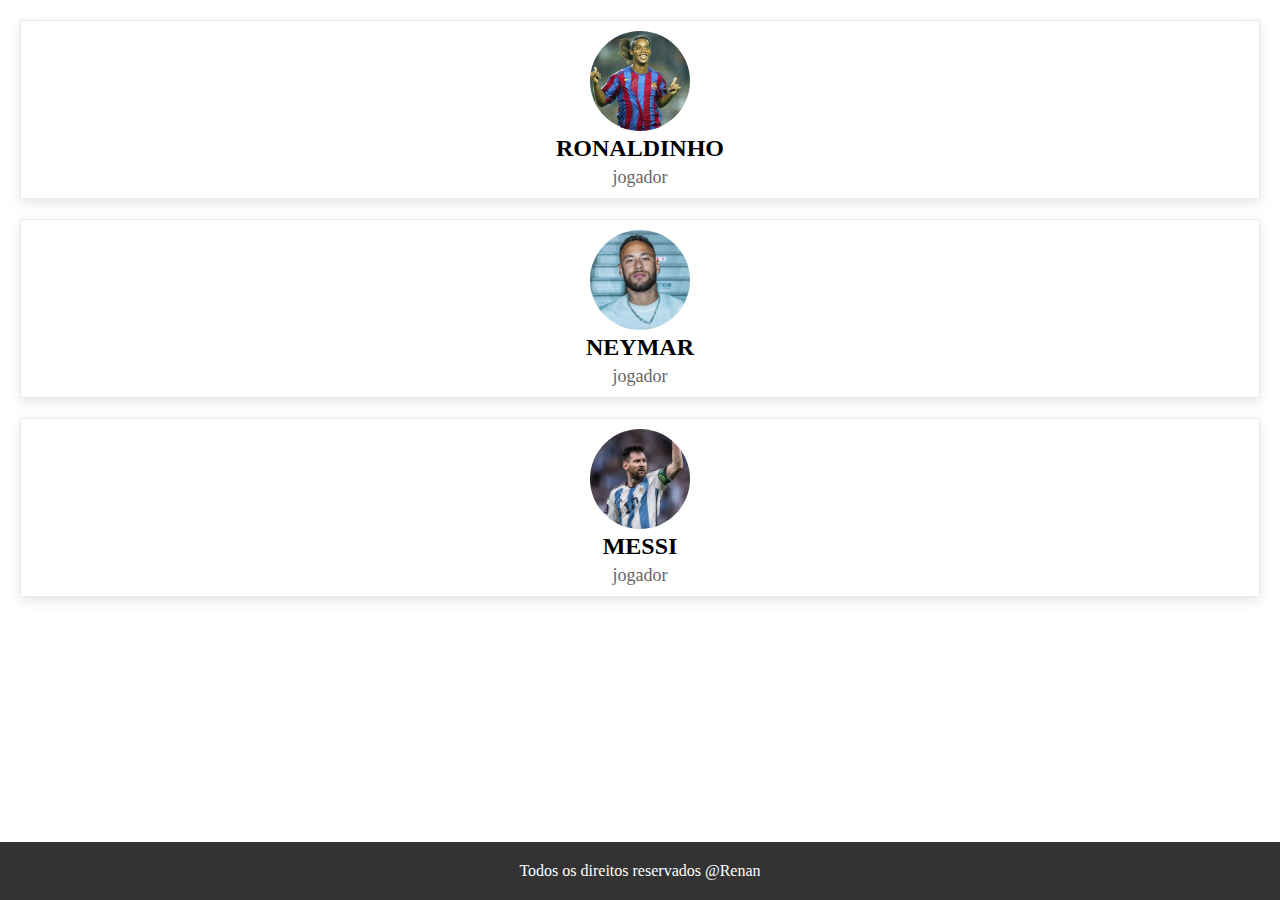
<file: site/index.html>
<!DOCTYPE html>
<html lang="en">
  <head>
    <meta charset="UTF-8" />
    <meta name="viewport" content="width=device-width, initial-scale=1.0" />
    <link rel="stylesheet" href="./style.css" />
    <title>Document</title>
  </head>
  <body>
    <ul class="equipe">
      <li class="integrante-equipe">
        <a href="./equipe/ronaldinho.html">
          <img src="./imagem/ronaldinho.png" alt="ronaldinho" />
        </a>
        <span class="nome-jogador">ronaldinho</span>
        <span class="posicao-jogador">jogador</span>
      </li>
      <li class="integrante-equipe">
        <a href="./equipe/neymar.html">
          <img src="./imagem/neymar.png" alt="neymar" />
        </a>
        <span class="nome-jogador">neymar</span>
        <span class="posicao-jogador">jogador</span>
      </li>
      <li class="integrante-equipe">
        <a href="./equipe/messi.html">
          <img src="./imagem/messi.png" alt="messi" />
        </a>
        <span class="nome-jogador">messi</span>
        <span class="posicao-jogador">jogador</span>
      </li>
    </ul>

    <footer class="rodape">
      <p>Todos os direitos reservados @Renan</p>
    </footer>
  </body>
</html>
</file>
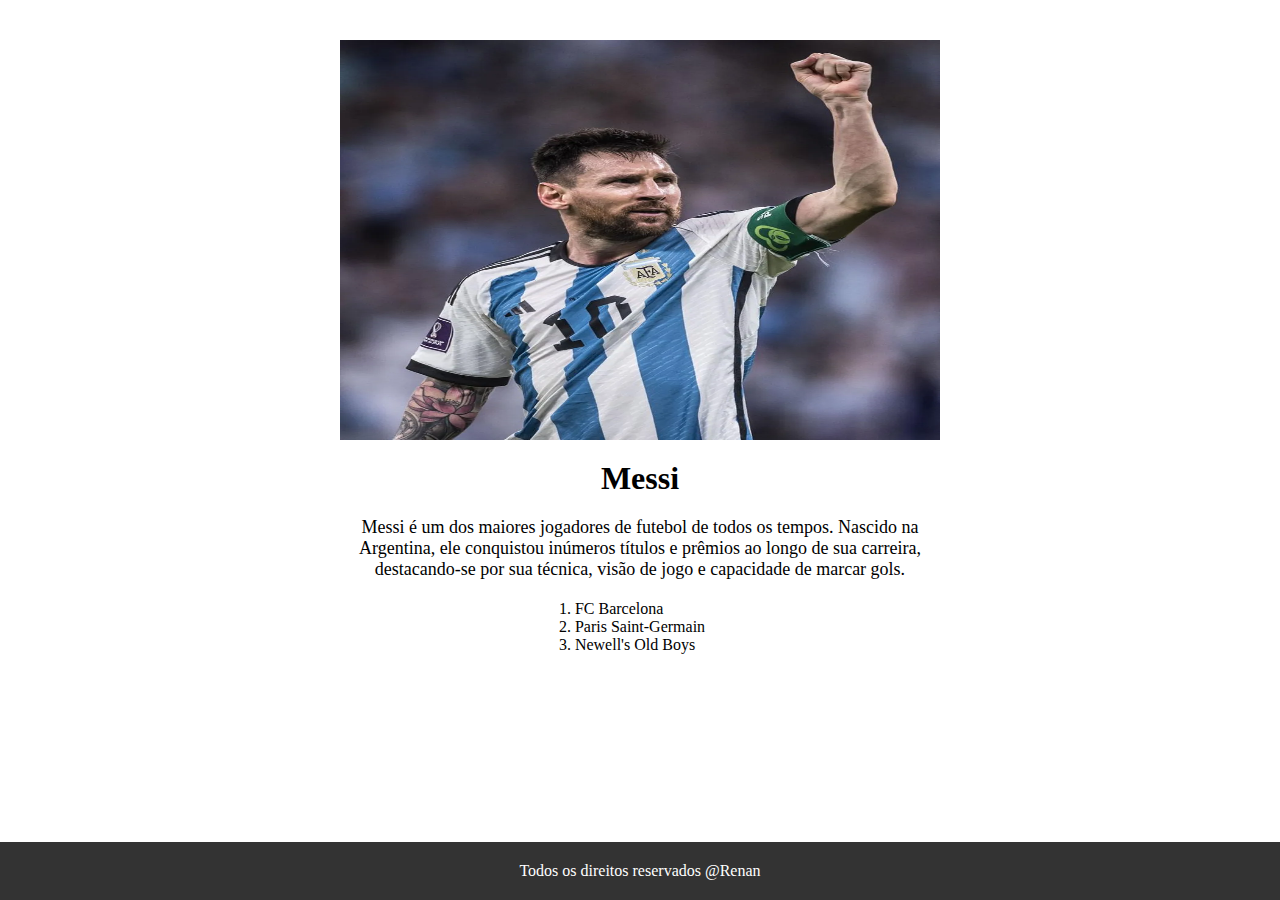
<file: site/equipe/messi.html>
<!DOCTYPE html>
<html lang="en">
  <head>
    <meta charset="UTF-8" />
    <meta name="viewport" content="width=device-width, initial-scale=1.0" />
    <link rel="stylesheet" href="./style.css" />
    <title>Document</title>
  </head>
  <body>
    <header class="cabecalho">
      <a class="voltar" href="../index.html"></a>
      <img src="../imagem/messi.png" alt="Messi" />
    </header>

    <main class="conteudo">
      <h1>Messi</h1>
      <p class="descricao">
        Messi é um dos maiores jogadores de futebol de todos os tempos. Nascido
        na Argentina, ele conquistou inúmeros títulos e prêmios ao longo de sua
        carreira, destacando-se por sua técnica, visão de jogo e capacidade de
        marcar gols.
      </p>
      <ol class="empresas">
        <li>FC Barcelona</li>
        <li>Paris Saint-Germain</li>
        <li>Newell's Old Boys</li>
      </ol>
    </main>

    <footer class="rodape">
      <p>Todos os direitos reservados @Renan</p>
    </footer>
  </body>
</html>
</file>
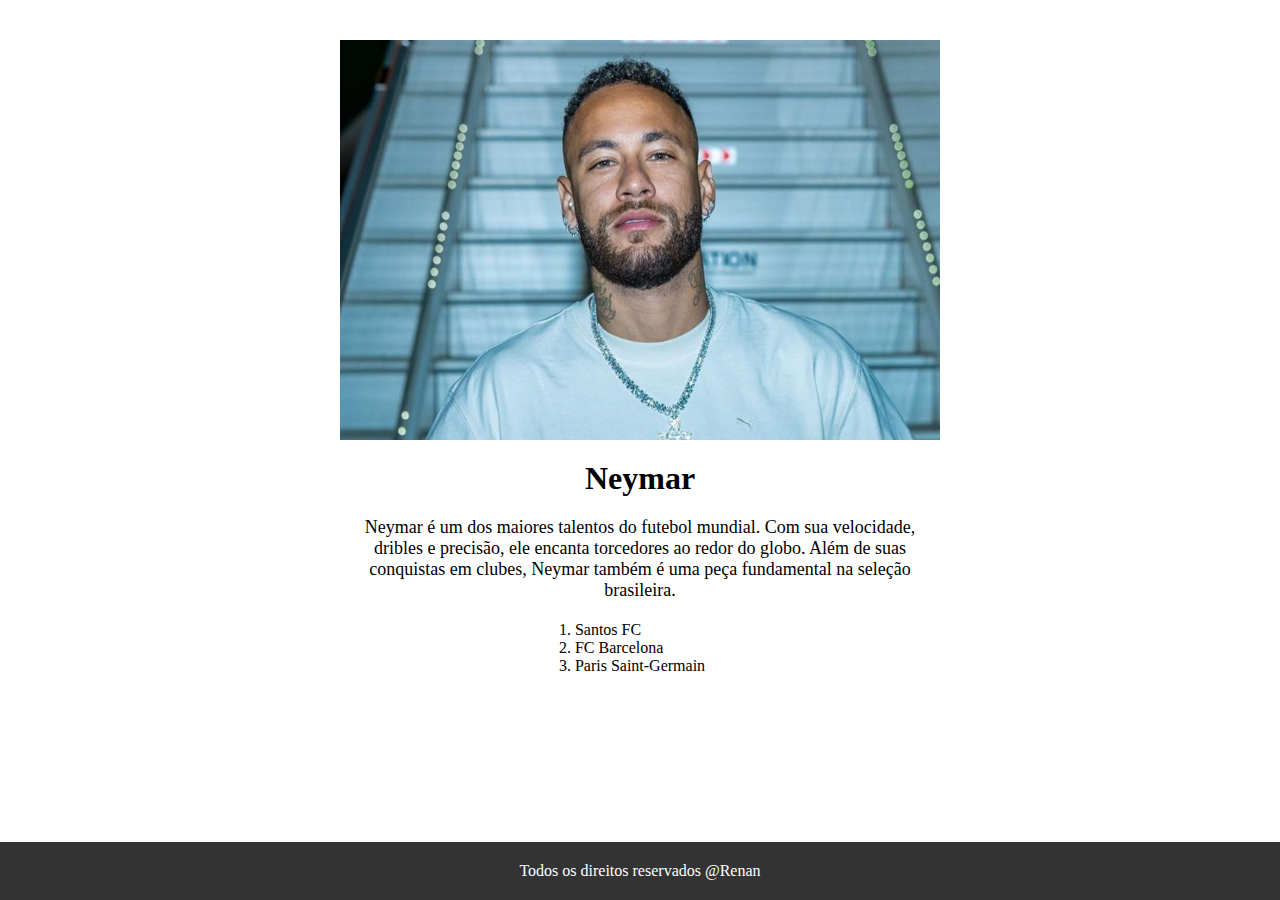
<file: site/equipe/neymar.html>
<!DOCTYPE html>
<html lang="en">
  <head>
    <meta charset="UTF-8" />
    <meta name="viewport" content="width=device-width, initial-scale=1.0" />
    <link rel="stylesheet" href="./style.css" />
    <title>Document</title>
  </head>
  <body>
    <header class="cabecalho">
      <a class="voltar" href="../index.html"></a>
      <img src="../imagem/neymar.png" alt="Neymar" />
    </header>

    <main class="conteudo">
      <h1>Neymar</h1>
      <p class="descricao">
        Neymar é um dos maiores talentos do futebol mundial. Com sua velocidade,
        dribles e precisão, ele encanta torcedores ao redor do globo. Além de
        suas conquistas em clubes, Neymar também é uma peça fundamental na
        seleção brasileira.
      </p>
      <ol class="empresas">
        <li>Santos FC</li>
        <li>FC Barcelona</li>
        <li>Paris Saint-Germain</li>
      </ol>
    </main>

    <footer class="rodape">
      <p>Todos os direitos reservados @Renan</p>
    </footer>
  </body>
</html>
</file>
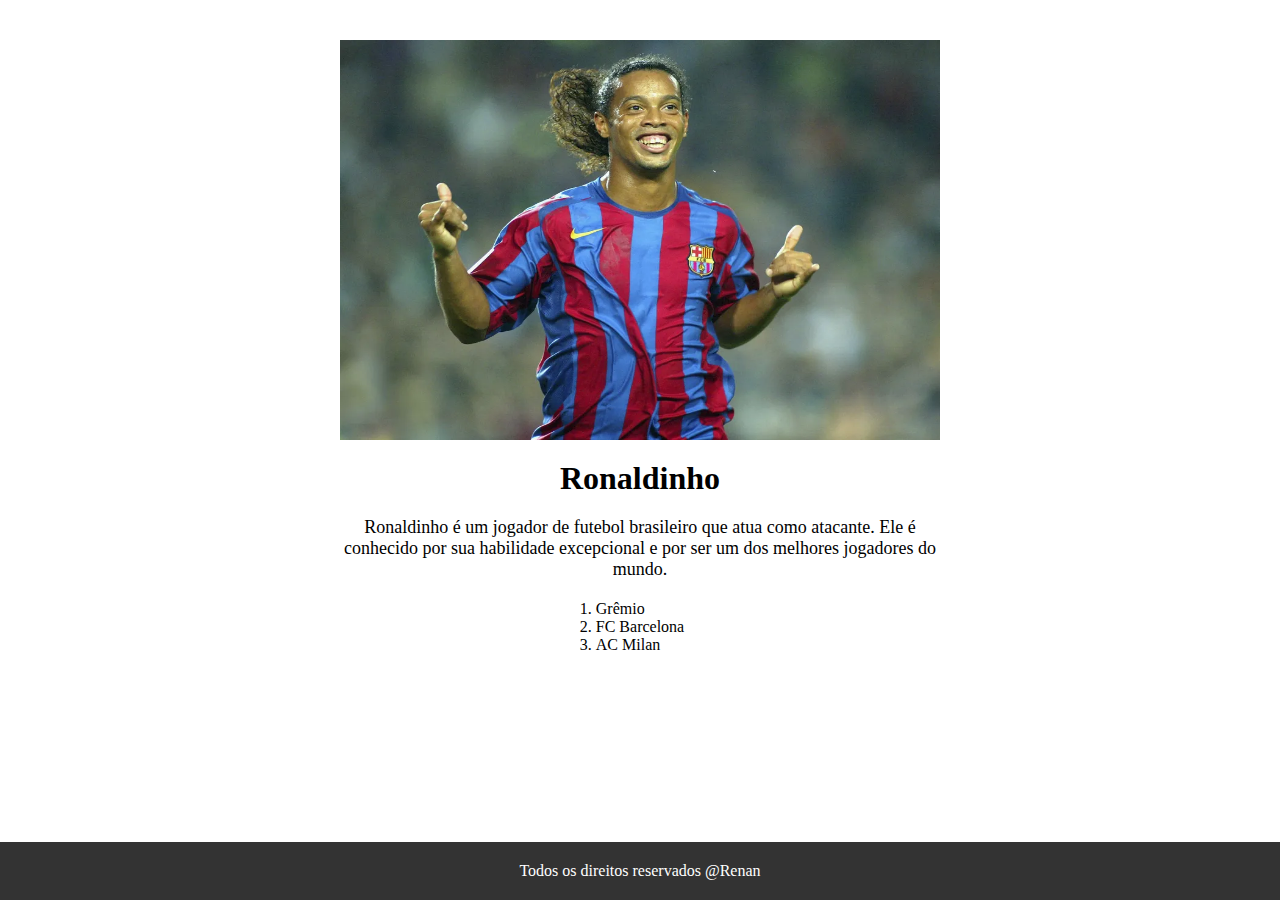
<file: site/equipe/ronaldinho.html>
<!DOCTYPE html>
<html lang="en">
  <head>
    <meta charset="UTF-8" />
    <meta name="viewport" content="width=device-width, initial-scale=1.0" />
    <link rel="stylesheet" href="./style.css" />
    <title>Document</title>
  </head>
  <body>
    <header class="cabecalho">
      <a class="voltar" href="../index.html"></a>
      <img src="../imagem/ronaldinho.png" alt="Ronaldinho" />
    </header>

    <main class="conteudo">
      <h1>Ronaldinho</h1>
      <p class="descricao">
        Ronaldinho é um jogador de futebol brasileiro que atua como atacante.
        Ele é conhecido por sua habilidade excepcional e por ser um dos melhores
        jogadores do mundo.
      </p>
      <ol class="empresas">
        <li>Grêmio</li>
        <li>FC Barcelona</li>
        <li>AC Milan</li>
      </ol>
    </main>

    <footer class="rodape">
      <p>Todos os direitos reservados @Renan</p>
    </footer>
  </body>
</html>
</file>
<file: site/style.css>
* {
  margin: 0;
  padding: 0;
  box-sizing: border-box;
}

.equipe {
  display: flex;
  flex-direction: column;
  align-items: center;
  margin: 20px;
  gap: 20px;
}

.integrante-equipe {
  display: flex;
  flex-direction: column;
  align-items: center;
  justify-content: center;

  width: 100%;
  border: 1px solid #eaeaea;

  padding: 10px;
  box-shadow: rgba(0, 0, 0, 0.1) 0px 4px 12px;
}

.integrante-equipe > a > img {
  width: 100px;
  height: 100px;
  border-radius: 50%;
  object-fit: cover;
  cursor: pointer;
  transition: all 0.2s ease-in-out;
}

.integrante-equipe > a > img:hover {
  transform: scale(1.1);
}

.nome-jogador {
  font-size: 24px;
  font-weight: bold;
  text-transform: uppercase;
  margin-bottom: 5px;
}

.posicao-jogador {
  font-size: 18px;
  color: #666;
}

.rodape {
  display: flex;
  justify-content: center;
  align-items: center;
  background-color: #333;
  color: #fff;
  padding: 20px;
  position: fixed;
  bottom: 0;
  width: 100%;
}
</file>
<file: site/equipe/style.css>
* {
  margin: 0;
  padding: 0;
  box-sizing: border-box;
}

.cabecalho {
  display: flex;
  flex-direction: column;
  align-items: center;
  gap: 20px;
  margin-top: 40px;
}

.cabecalho img {
  width: 600px;
  height: 400px;
}

.conteudo {
  display: flex;
  flex-direction: column;
  align-items: center;
  gap: 20px;
  margin-top: 20px;
}

.rodape {
  display: flex;
  justify-content: center;
  align-items: center;
  background-color: #333;
  color: #fff;
  padding: 20px;
  position: fixed;
  bottom: 0;
  width: 100%;
}

.descricao {
  width: 600px;
  text-align: center;
  font-size: 18px;
}

.voltar {
  position: fixed;
  top: 20px;
  left: 20px;

  text-decoration: none;
  color: #b3b8b9;
  font-size: 18px;
  cursor: pointer;

  background-image: url("https://icons.veryicon.com/png/o/miscellaneous/integrated-icon-library-of-middle-and/left-arrow-back.png");
  background-size: 100%;
  background-repeat: no-repeat;
  background-position: center;
  width: 30px;
  height: 30px;
  transition: all 0.3s ease-in-out;
}

.voltar:hover {
  transform: scale(1.1);
}
</file>
